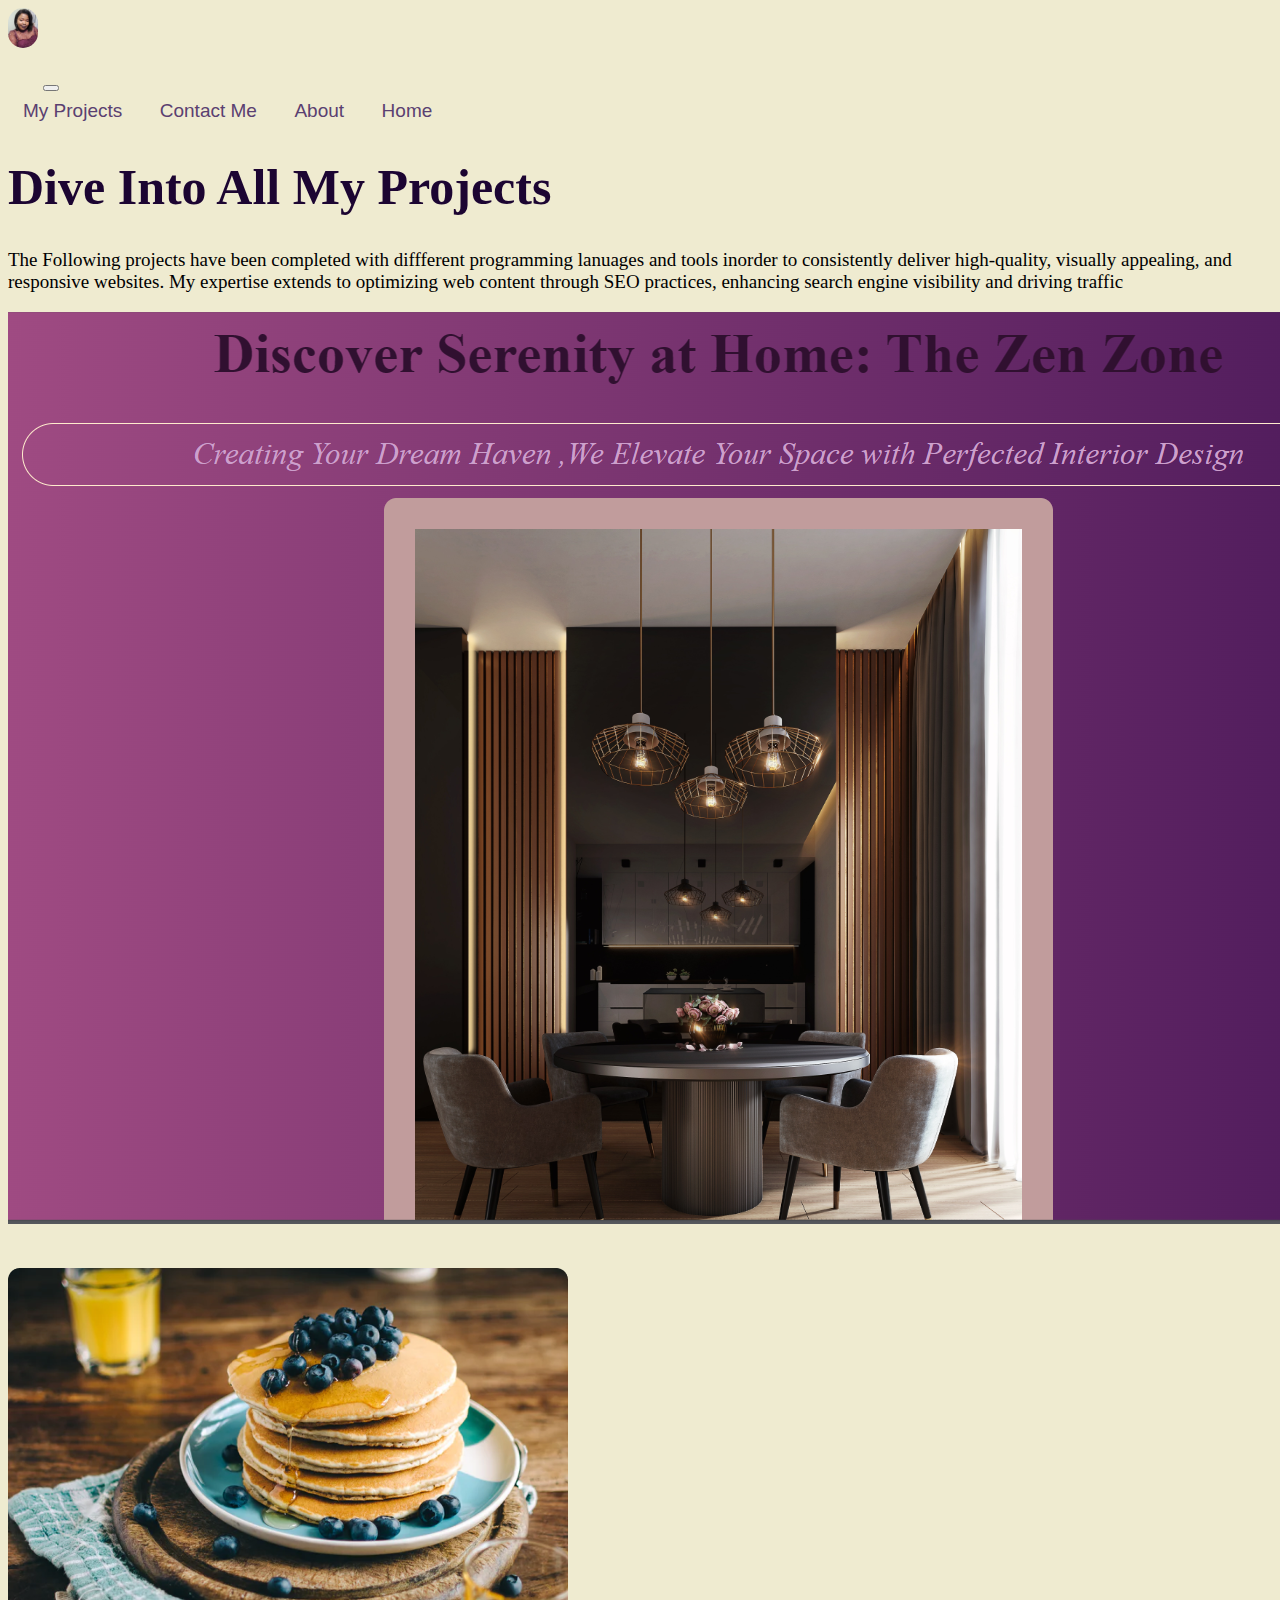
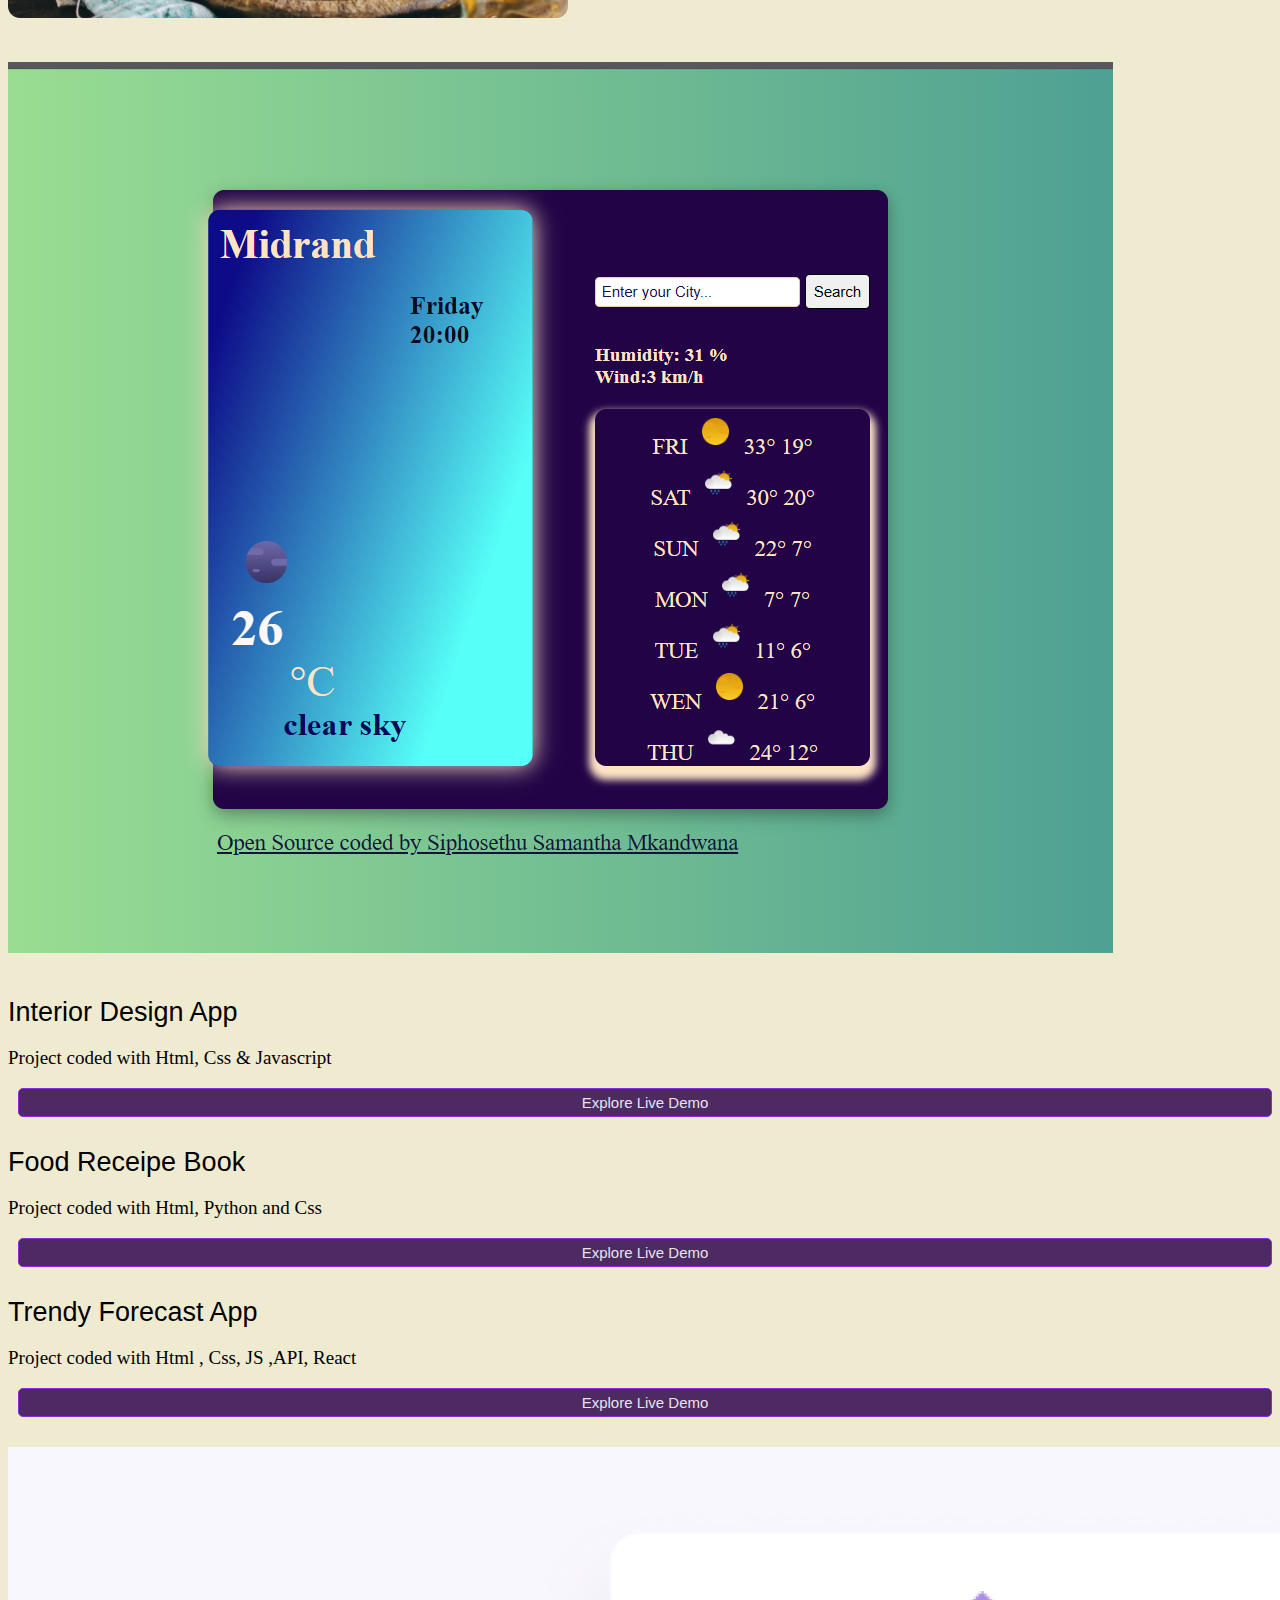
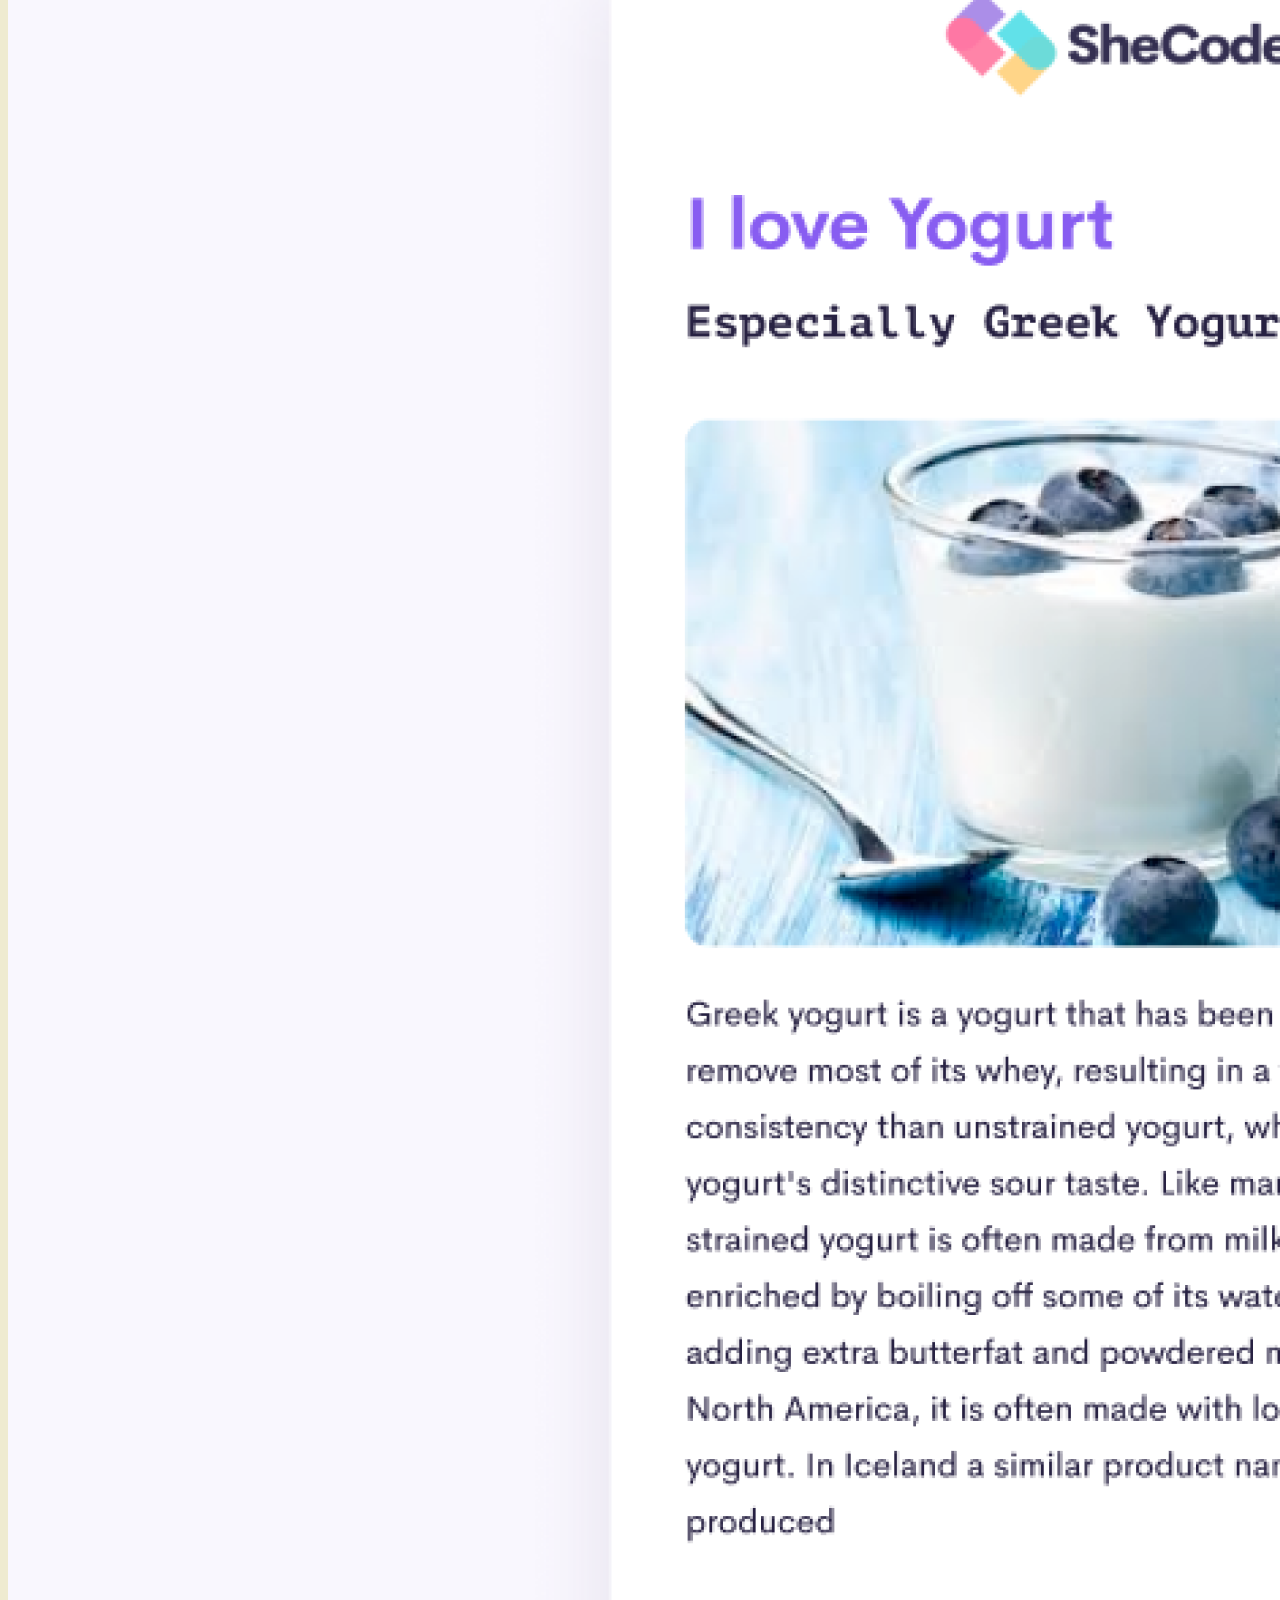
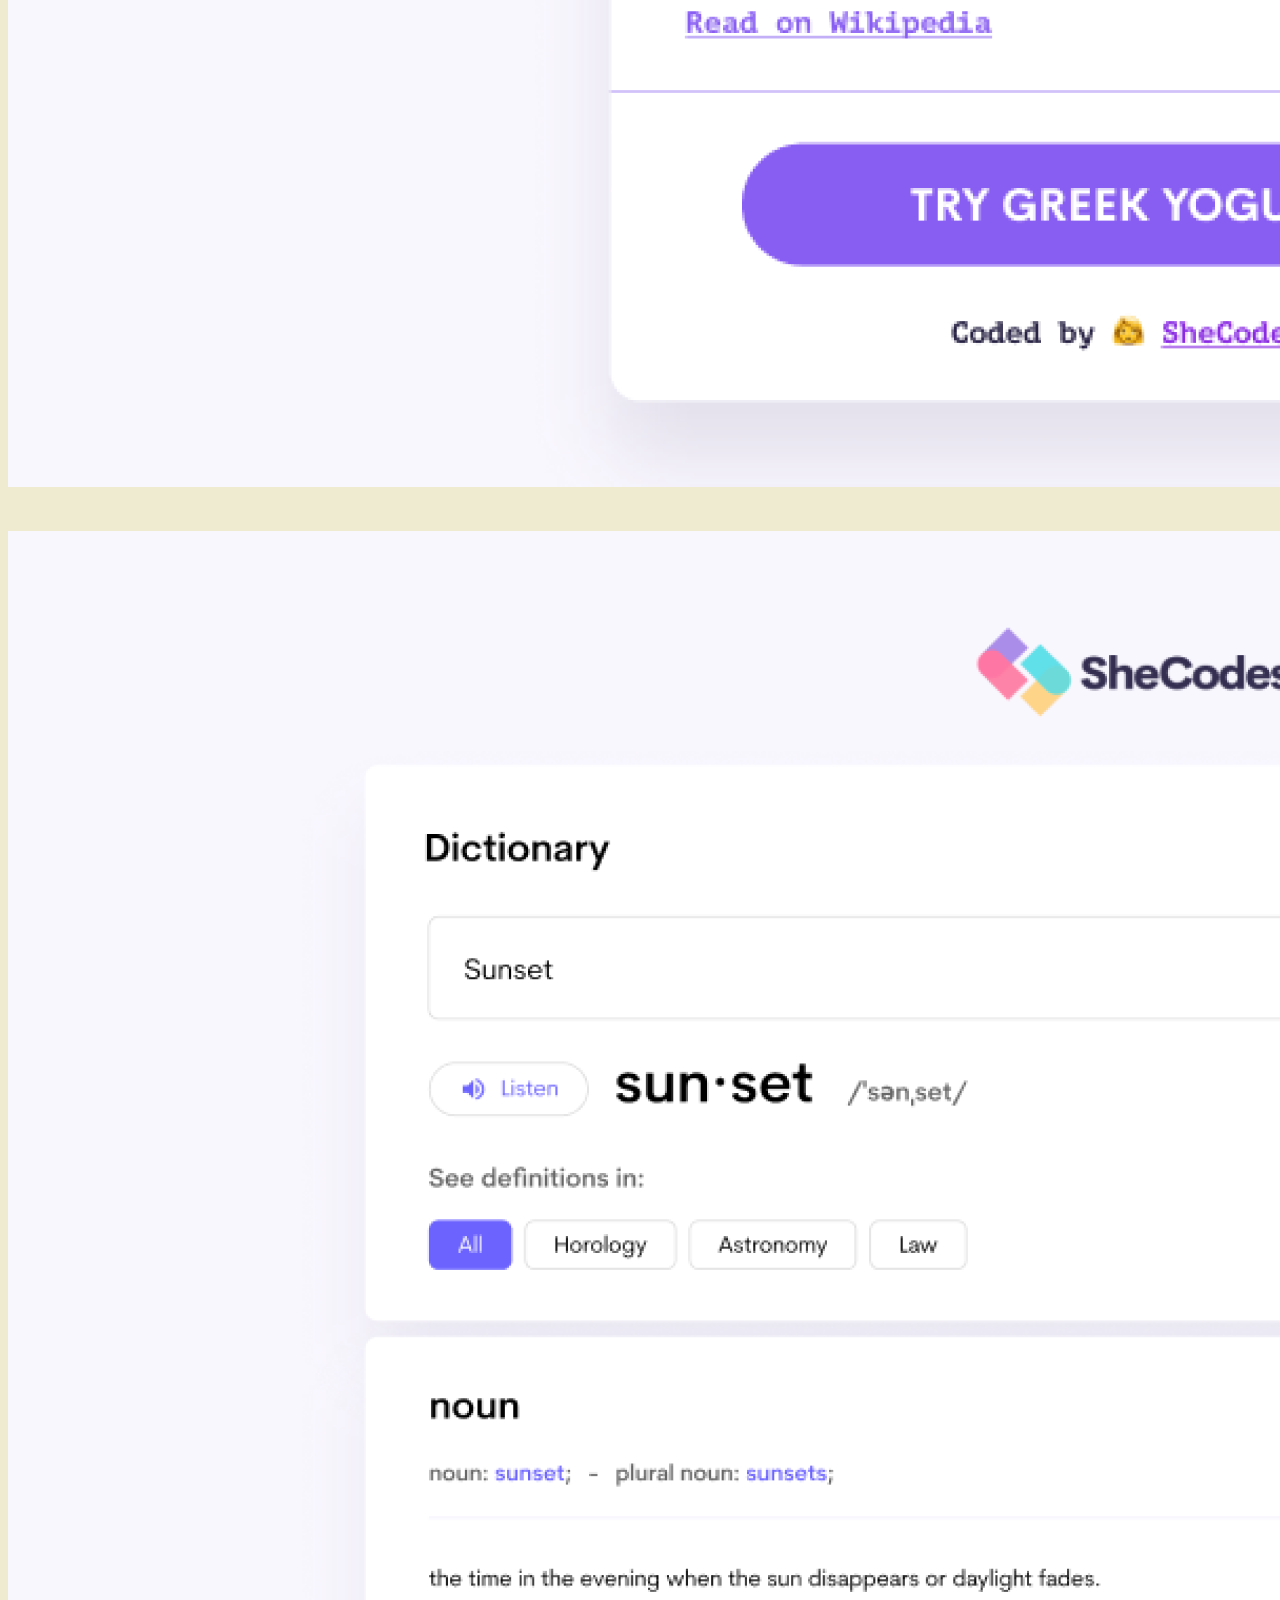
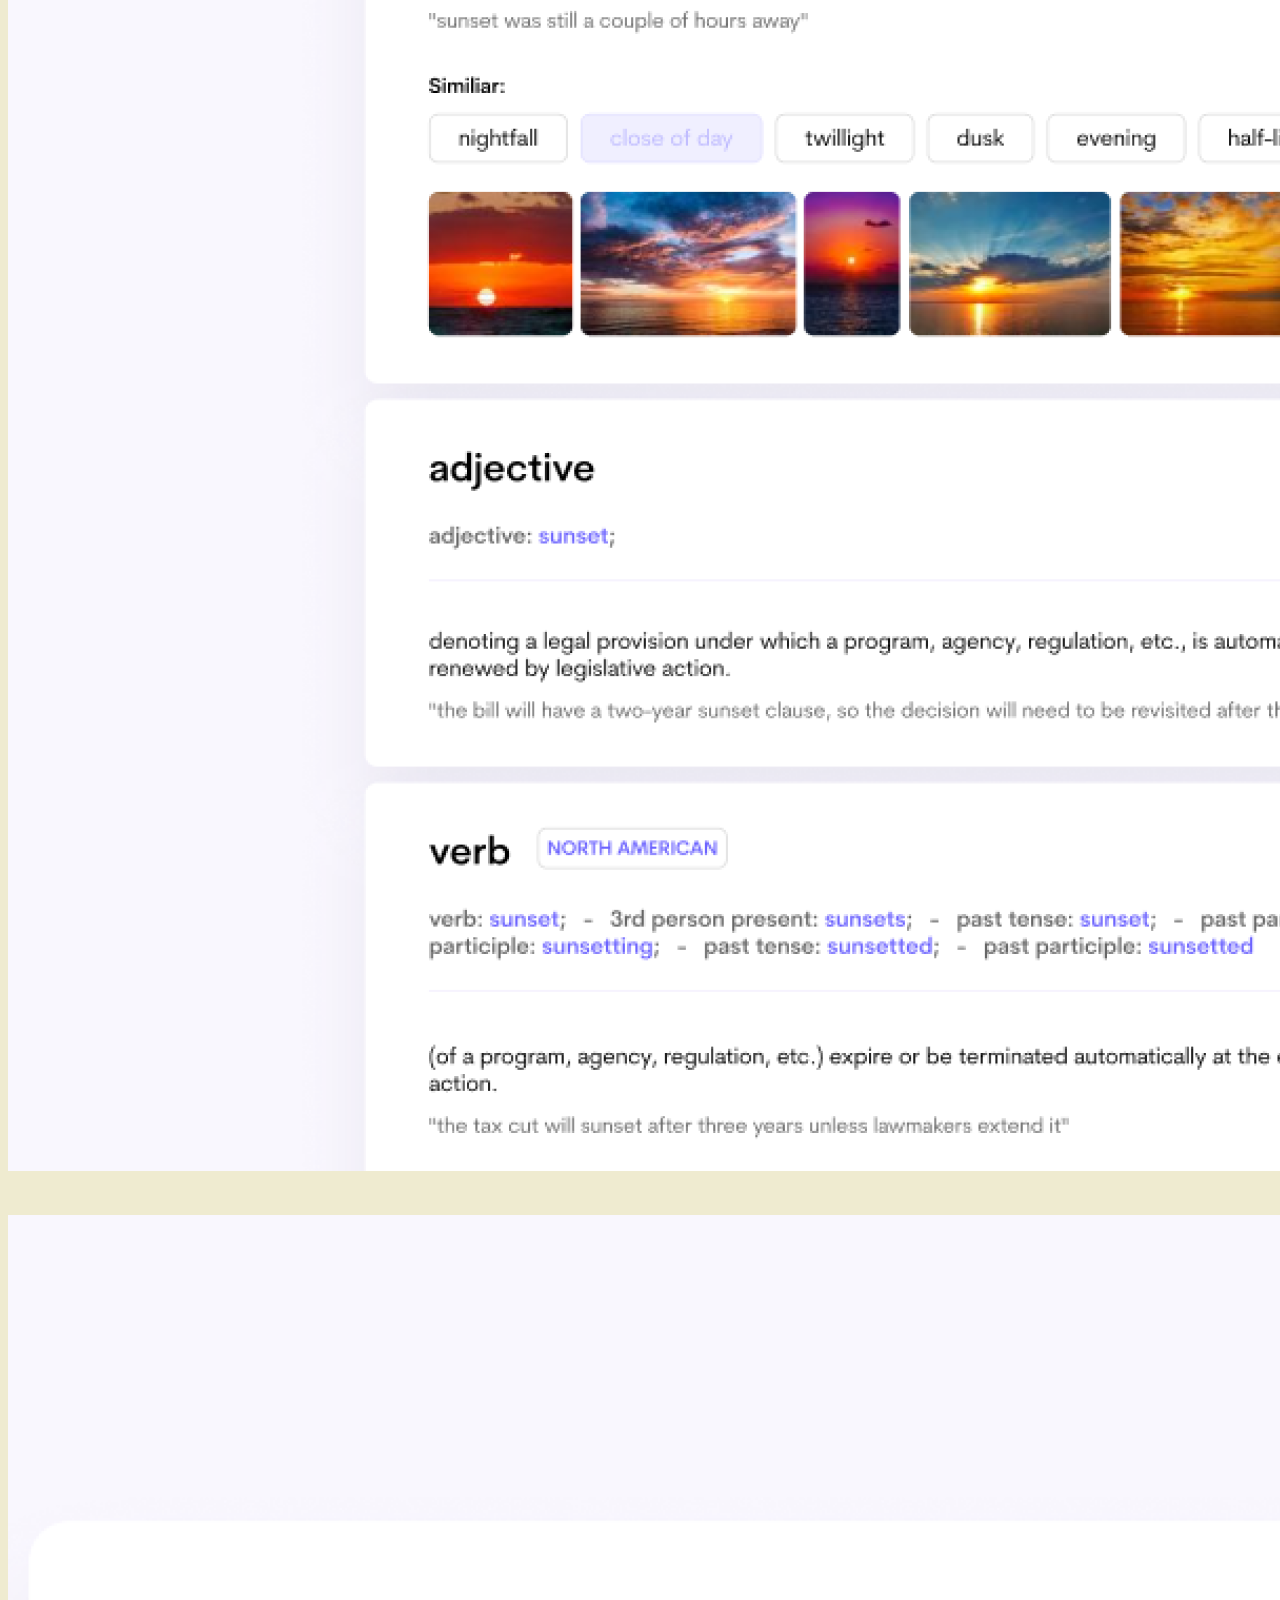
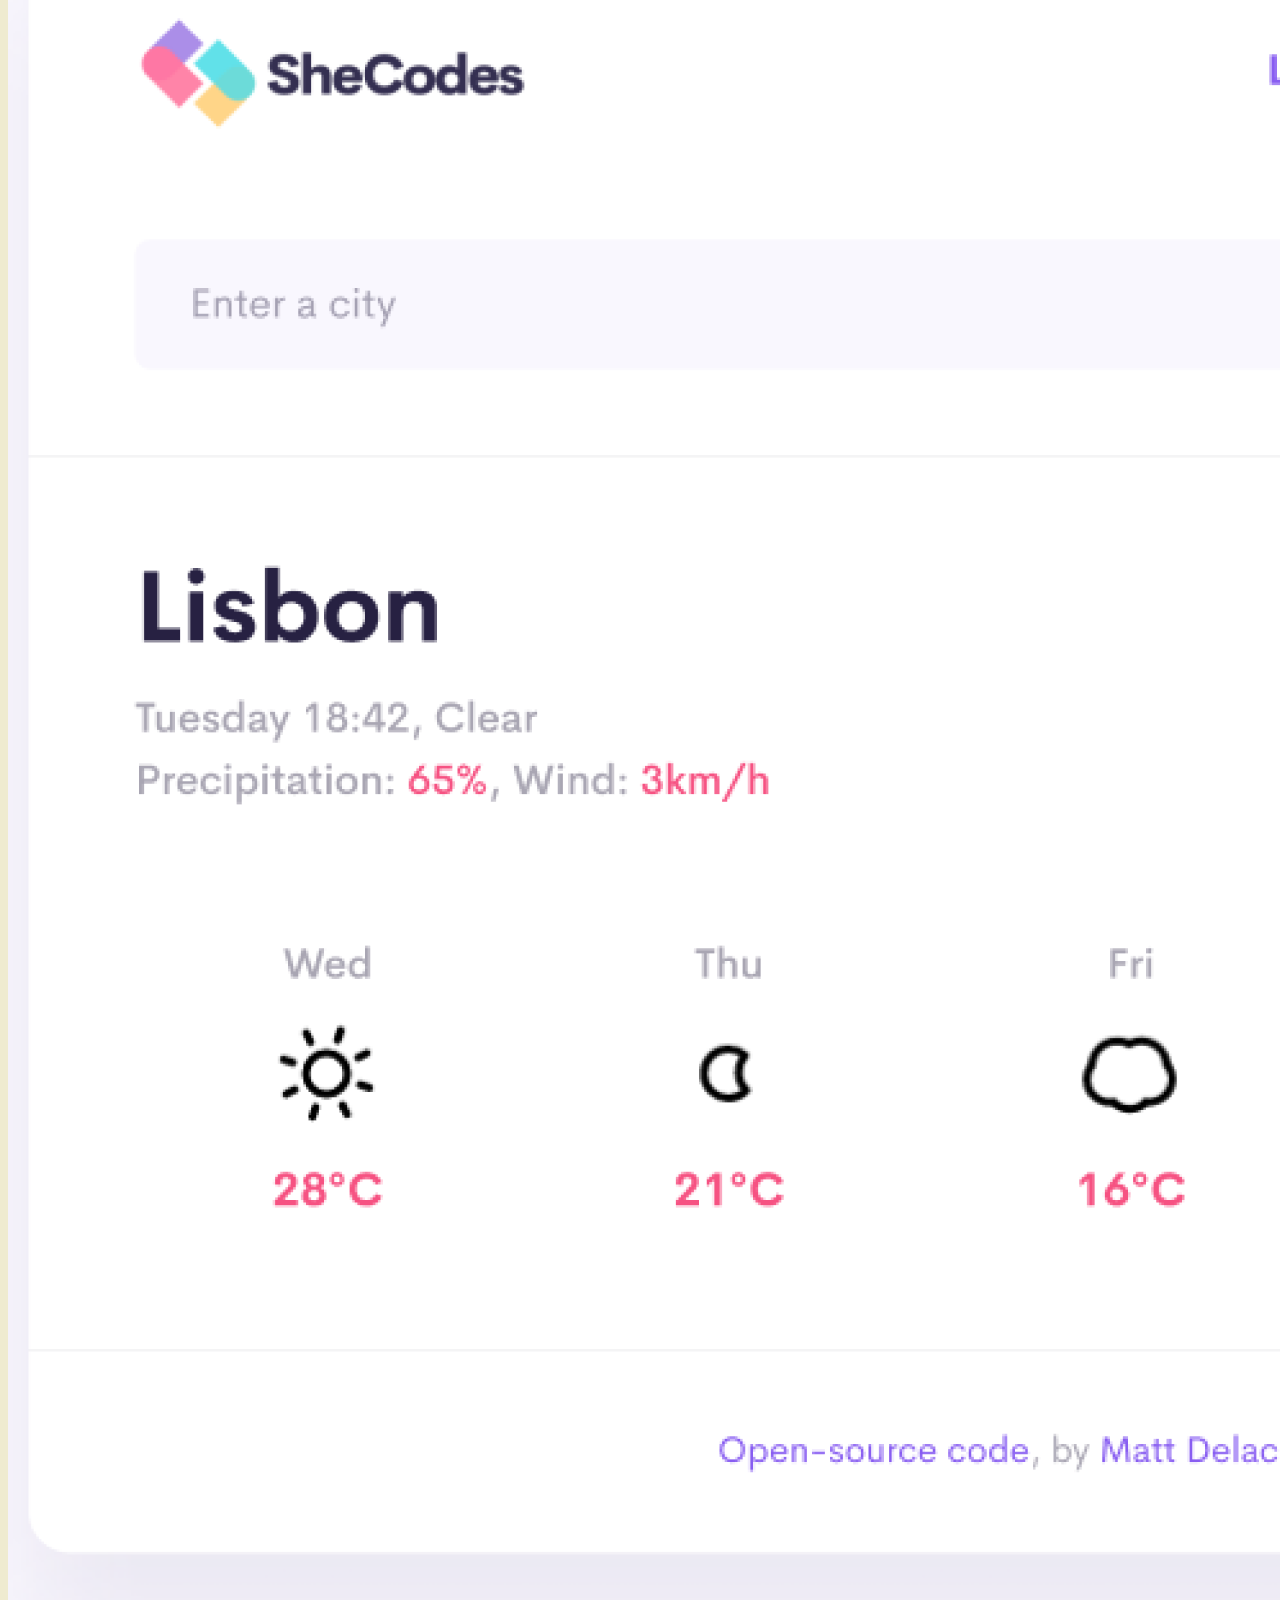
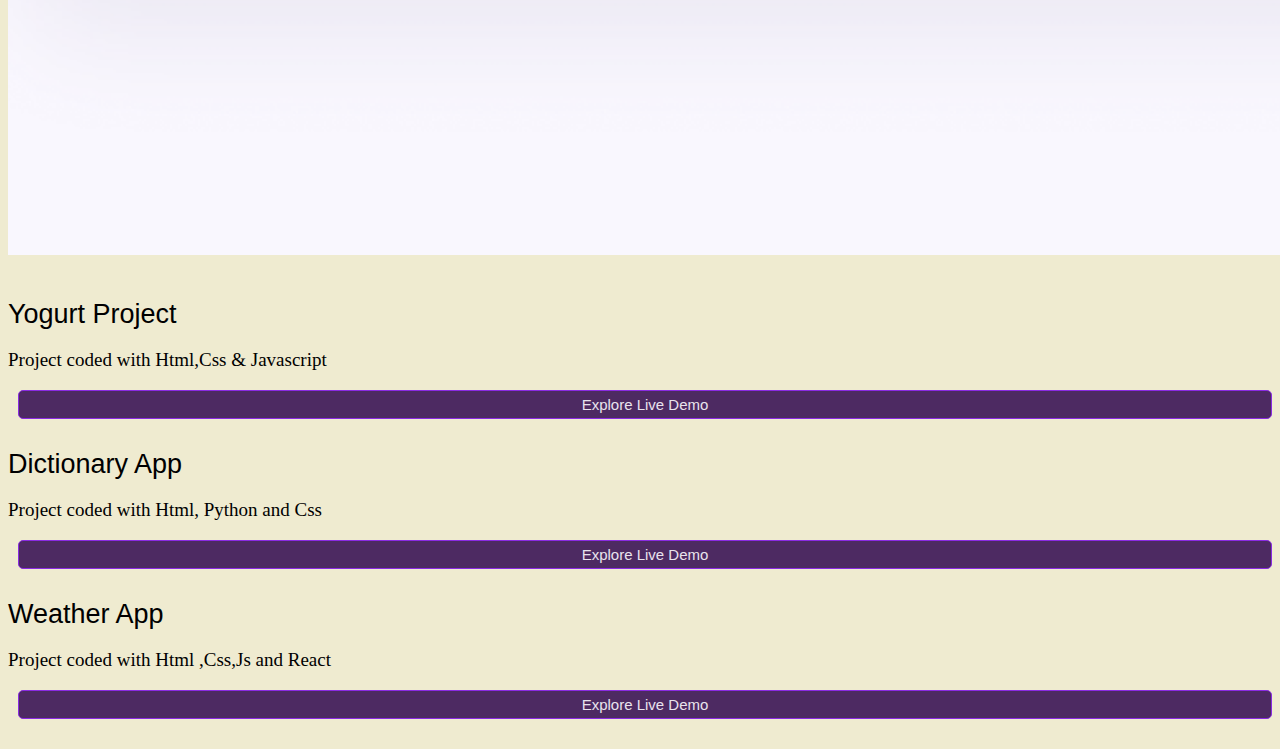
<file: projects.html>
<!DOCTYPE html>
<html lang="en">
  <head>
    <meta charset="UTF-8" />
    <meta http-equiv="X-UA-Compatible" content="IE=edge" />
    <meta name="viewport" content="width=device-width, initial-scale=1.0" />
    <meta name="description" content="Projects section is a deep dive into all my projects I have created as Front-end developer"/>
    <link href="https://cdn.jsdelivr.net/npm/bootstrap@5.3.2/dist/css/bootstrap.min.css" rel="stylesheet" integrity="sha384-T3c6CoIi6uLrA9TneNEoa7RxnatzjcDSCmG1MXxSR1GAsXEV/Dwwykc2MPK8M2HN" crossorigin="anonymous">
<script src="https://cdn.jsdelivr.net/npm/bootstrap@5.3.2/dist/js/bootstrap.bundle.min.js" integrity="sha384-C6RzsynM9kWDrMNeT87bh95OGNyZPhcTNXj1NW7RuBCsyN/o0jlpcV8Qyq46cDfL" crossorigin="anonymous"></script>
   <meta name="description" content="This section has all the websites that i have build including the live demos of each application for client interactive user experience">
<title>All Projects Completed By Siphosethu Samantha Mkandwana</title>
    <link rel="stylesheet" href="/css/style.css"/>
  </head>
  <body>

<nav class="navbar navbar-expand-lg bg-body-tertiary">
  <div class="container-fluid d-flex">
     <img src="images/favicon.jpg" class="img-fluid" id="logo" alt="Young african female" title="Profile image of female"/>
    <button class="navbar-toggler" type="button" data-bs-toggle="collapse" data-bs-target="#navbarNav" aria-controls="navbarNav" aria-expanded="false" aria-label="Toggle navigation">
      <span class="navbar-toggler-icon"></span>
    </button>
    <div class="collapse navbar-collapse" id="navbarNav">
      <ul class="navbar-nav">
        <li class="nav-item">
          <a class="nav-link active" aria-current="page" href="/projects.html" class="active" target="_self" title="All My projects"> My Projects</a>
        </li>
         <li class="nav-item">
          <a class="nav-link" href="/contact.html" target="_self" title="Contact info">Contact Me</a>
        </li>
        <li class="nav-item">
          <a class="nav-link" href="/about.html" target="_self" title="About info">About</a>
        </li>
          <li class="nav-item">
          <a class="nav-link" href="/" target="_self" title="Back to Homepage">Home</a>
        </li>
      </ul>
    </div>
  </div>
</nav>

    <div class="projects">
    <h1 class="text-center" class="m-4">Dive Into All My Projects</h1>
    <div class="about-paragraphs text-center">
      <p>
    The Following projects have been completed with diffferent programming lanuages and tools inorder to 
    consistently deliver high-quality, visually appealing, and responsive websites. 
    My expertise extends to optimizing web content through SEO practices, 
    enhancing search engine visibility and driving traffic
      </p>
    </div>
    <div class="container">
      <div class="row">
        <div class="col-sm-4">
          <img src="/images/interior-decor.png" class="img-fluid p-3 ms-3 shadow rounded" alt="Home in interior design" title="interior-design" />
        </div>
        <div class="col-sm-4">
          <img src="/images/panacake.png" class="img-fluid p-3   ms-3 shadow rounded" alt="Delicious panacakes " title="Delicious recipes"/>
        </div>
        <div class="col-sm-4">
          <img src="/images/Forecast-app.png" class="img-fluid p-3  ms-3 shadow rounded" alt="Current weather forecast" title="weather-forecast" />
        </div>
      </div>
    </div>
<div class="title-description" >
 <ul class="d-flex justify-content-around">
<li>
    Interior Design App
    <p id="project-info">
    Project coded with Html, Css & Javascript
    </p>
    <a href="#" id="live-demo" title="live Demo">Explore Live Demo</a>
</li>

<li>
    Food Receipe Book
    <p id="project-info">
    Project coded with Html, Python and Css
    </p>
    <a href="#" id="live-demo" title="live Demo">Explore Live Demo</a>
</li>
<li>
    Trendy Forecast App
    <p id="project-info">
    Project coded with Html , Css, JS ,API, React
    </p>
    <a href="#" id="live-demo" title="live Demo">Explore Live Demo</a>
</li>
 </ul>
</div>
 </div>
    <div class="container">
      <div class="row">
        <div class="col-sm-4">
          <img src="/images/yourgurt.png" class="img-fluid p-3 ms-3 shadow rounded" alt="yoga-app" title="yoga-pose"/>
        </div>
        <div class="col-sm-4">
          <img src="/images/web.png" class="img-fluid p-3  ms-3 shadow rounded" alt="weather-forecast-app" title="forecast-image" />
        </div>
        <div class="col-sm-4">
          <img src="/images/webbie.png" class="img-fluid p-3  ms-3 shadow rounded" alt="delicious-yogurt" title="yogurt-image" />
        </div>
      </div>
    </div>
<div class="title-description" >
 <ul class="d-flex justify-content-evenly" class="mb-3">
<li>
    Yogurt Project
    <p id="project-info">
    Project coded with Html,Css & Javascript
    </p>
    <a href="#" id="live-demo" title="live Demo">Explore Live Demo</a>
</li>

<li>
    Dictionary App
    <p id="project-info">
    Project coded with Html, Python and Css
    </p>
    <a href="#" id="live-demo" title="live Demo">Explore Live Demo</a>
</li>
<li>
    Weather App
    <p id="project-info">
    Project coded with Html ,Css,Js and React
    </p>
    <a href="#" id="live-demo" title="live Demo">Explore Live Demo</a>
</li>
 </ul>
</div>
</div>
  </body>
</html>
</file>
<file: css/style.css>
/*font-family: 'Playfair Display', serif; font-family: 'Poppins', sans-serif;*/
:root {
    --background-color: linear-gradient(
    68.6deg,
    rgb(252, 165, 241) 1.8%,
    rgb(76, 132, 132)100.5%
  );
  --font-color: #6f3b8d;
  --border-color: radial-gradient(
    circle at 12.3% 19.3%,
    rgb(85, 88, 218) 0%,
    rgb(95, 209, 249) 100.2%
  );
  --shadow: 5px 5px 2px 7px;
  --background: rgb(161, 96, 222);
  --heading-font: "Playfair Display", serif;
  --default-font: "Poppins", sans-serif;
  --shadowing: 20px 17px 15px 17px rgba(225, 216, 216, 0.797);

   --primary-color: #6c63ff;
  --secondary-color: #f5f2fe;
  --box-shadow: 0 5px 10px rgba(0, 0, 0, 0.3);
  --background-shade: linear-gradient(96.2deg, rgb(255, 230, 112) 10.4%, rgb(255, 100, 100) 43.8%, rgb(0, 93, 219) 105.8%);
  --gradient-background:linear-gradient(120deg, #e0c3fc 0%, #8ec5fc 100%);
}

h1 {
  color: rgb(28, 5, 50);
  font-family: var(--heading-font);
  font-size: 57px;
}

li {
  font-family: var(--default-font);
  font-size: 45px;
  list-style: none;
}

.git-iconed {
  color: rgb(28, 25, 31);
  font-size: 28px;
}
.git-icon {
  color: blueviolet;
  font-size: 28px;
  transition: all 150ms ease-in-out;
}

.git-icon:hover {
  color: black;
  font-size: 50px;
}

.main-page {
  background: var(--background-color);
  text-align: center;
  padding: 20px;
}

.main-page,
p {
  font-family: "Poppins";

}
.main-page h2 {
  font-family: "Playfair Display";
}

.btn-purple {
  background: pink;
  border-radius: 4px;
  font-size: 15px;
  line-height: 20px;
  padding: 12px 12px;
  margin: 15px;
}

h3, .app{
  font-size: 64px;
}
p, .app-info{
font-weight: normal;
font-size: 17px;
}

.btn-branding{
background: var(--background);
color: cornsilk;
font-size: 17px;
text-decoration: none;
padding: 10px;
}

.project-description{
  padding: 0 10px;
}

@media(max-width: 400px) {
  body{
    text-align: center;
  }
.project-description{
    padding: 10px;
    font-size: 50px;
    
  }
  img{
    max-width: 100px;
  }
  .main-page{
    background: whitesmoke;
  }
  h1{
    font-size: 35px;
  }
  h2{
    font-size: 20px;
  }
  li{
    font-size: 28px;
  }
  #cv-button{
    display: block;
  }
  .tech-icon{
    display: none;
  }
 .paragraph{
  border: 1px solid blueviolet;solid;
  color: #150212;
  border-radius: 5px;
  padding: 15px;
  box-shadow: 5px 2px 3px 2px rgba(225, 216, 216, 0.797);
margin-left: 5px;
margin-right: 5px;
margin-bottom: ;
}
  }
img{
  margin-bottom: 40px;
}

li{
  font-size: 27px;
}

a{
  margin: 15px;
  background: none;
}

span img, #profile-pic {
  border: 2px solid #492a5c;
  border-radius: 900px;
  box-shadow: var(--shadowing);

}

a {
  text-decoration: none;
  transition: all 120ms ease-in-out;
  
}
.para{
 border: 1px solid blueviolet;solid;
  color: #ffffff;
  background: var(--border-color);
  border-radius: 10px;
  padding: 15px;
  box-shadow: var(--shadow);
}

#cv-button{
  border: 1px solid blueviolet;solid black;
  color: #e9e3ed;
  background: #4d2a62;
  margin: 40px;
  border-radius: 10px;
  text-decoration: none;
  letter-spacierborder: 1px solid blueviolet;
  padding: 5px;

}

#cv-button:hover{
background-color: #e9e3ed;
color: #291535;

}


#contact-me{
  border: 1px solid blueviolet;solid black;
  color: #f5f4f7;
  background: #63377b;
  margin: 40px;
  border-radius: 10px;
  text-decoration: none;
  letter-spacierborder: 1px solid blueviolet;
}
span img, .tech-icon{
  border: none;
  box-shadow: none;
  border-radius:0px;
  
}
video{
  margin-top: 90px;
  margin-left: 40px;
border-radius: 10px;
margin-right: 10px;
border: 2px solid black;
}

h1, .heading{
  color: rgb(28, 5, 50);
  font-family: var(--heading-font);
  font-size: 50px;

}
h2, .about-section{
  font-size: 28px;
  font-family:'Playfair Display', serif ;
}
.about-section{
  padding: 50px 70px;
}

.about-button{
  border: 1px solid blueviolet;solid black;
  color: #e9e3ed;
  background: #4d2a62;
  margin: 0px auto;
  border-radius: 5px;
  text-decoration: none;
  padding: 9px;
  margin-left: 50px;
}

.socials{
  background: none;
  border: none;
}
p, .about-section{
  font-size: 15px;
}
@media(max-width: 400px){
  h1, .heading{
    font-size: 35px;
    text-align: center;
    margin-top: 30px;
  }
  h2, .about-section{
    font-family: Cambria, Cochin, Georgia, Times, 'Times New Roman', serif;
    font-size: 35px;
margin-terborder: 1px solid blueviolet;
  }
  p, .about-section{
    font-size: 22px;
    font-weight: 200;
    padding: 20px;
  }
  video{
    max-width: 300px;

  }
  .about-button{
    display:block;
    margin:0;
    margin-bottom: 70px;
  }
}

#live-demo{
  border: 1px solid blueviolet;solid black;
  color: #e9e3ed;
  background: #4d2a62;
  margin: 0px auto;
  border-radius: 5px;
  text-decoration: none;
  padding: 5px;
  margin-left: 10px;
  font-size: 15px;
}

@media(max-width: 480px) {
  ul, p{
    display: none;
  }
  ul, li{
    display: grid;
    font-size: 20px;
    margin: 10px;
  }
ul, #live-demo{
  font-size: 15px;
  margin-top: 25px;
  padding: 10px;
}
}


body, .projects{
  background:rgb(239, 235, 208) 10.4%;
}
div p{
  font-size: 19px;
}

#live-demo{
  margin-bottom: 30px;
  padding: 5px;
  display: block;
 text-align: center;
}
 #live-demo:hover{
background-color: #e9e3ed;
color: #291535;
padding: 10px;
transition: all 70ms ease-in;
}

#paragraph{
  font-size: 15px;
  font-weight: 400;
  padding: 10px;
}
#contact-button{
 border: 1px solid blueviolet;solid black;
  color: #e9e3ed;
  background: #4d2a62;
font-size: 15px;
  border-radius: 5px;
  text-decoration: none;
  padding: 2px;
  margin-left: 10px;
}

#contact-button:hover{
background-color: #e9e3ed;
color: #291535;
transition:all 70ms ease-in-out;
font-size: 20px;
}

#socials{
border: none;
color: #150212;
background: none;
}

#socials:hover{
color:green;
transition: all 70ms ease-in;
}


#icon-socials{
border: none;
color: #150212;
background: none;
}

@media (min-width: 0){
a #socials{
  display:none;
}
}
@media (min-width:200px){
li{
  text-decoration: none;
}
#paragraph{
  border: 1px solid blueviolet;solid;
  color: #150212;
  border-radius: 5px;
  padding: 15px;
  box-shadow: 5px 2px 3px 2px rgba(225, 216, 216, 0.797);
margin-left: 5px;
margin-right: 5px;
margin-bottom: ;
}
}
#logo{
 
  max-height: 40px;
  border-radius: 20px;
}
nav{
  padding: 20px ;
}
 nav, ul{
  margin: 0;
   padding: 0;
}
nav, li{
  display: inline;
  list-style: none;
}
nav, a { 
  text-decoration: none;
  color: #1b0c23;
   transition: all 70ms ease-in;
 }
  nav, a:hover{
    text-decoration:none;
    color: #61467a;
  font-size: 20px;
  }

nav, .active a {
  color:#7a0ae2;;
}

.nav-link {
   text-decoration:none;
    color: #5a4071;
  font-size: 19px;
  margin-bottom: 0;
  padding-bottom: 0;
  transition: all 70ms ease-in;
}
.nav-link:hover{
  text-decoration:underline;
    color:green;
  font-size: 14px
}

@media(max-width:575px){
.heading{
  font-size: 5px;
}
p, #paragraph{
  display: block;
  font-size: 13px;
margin-left: 5px;
}
video{
display: none;
}
a, #project-button{
font-size: 13px;
margin: 0;
padding: 17px;
display: inline;
}
#project-info{
  display: none;
}
#title{
  font-size: 18px;
}
}

video{
  max-width:450px;
  max-height: 450px;
}

footer, #social-media{
  text-align: center;
  background: white;
}
 footer, #social-media a{
  font-size:27px;
  margin: 18px;
 }
  footer, img #social-media{
    margin: 0px;
  }
  footer li {
    font-size: 17px;
    list-style: none;
  }
  ooter, #sociafl-media:hover{
    color: green;
    font-size: 15px;
  }

  #open-source {
  font-size: 15px;
  border: 1px solid rgb(23, 4, 42);
  padding: 7px;
  color: #1b0c23;
  background: #a486c0;
  border-radius:5px;
  }
</file>
